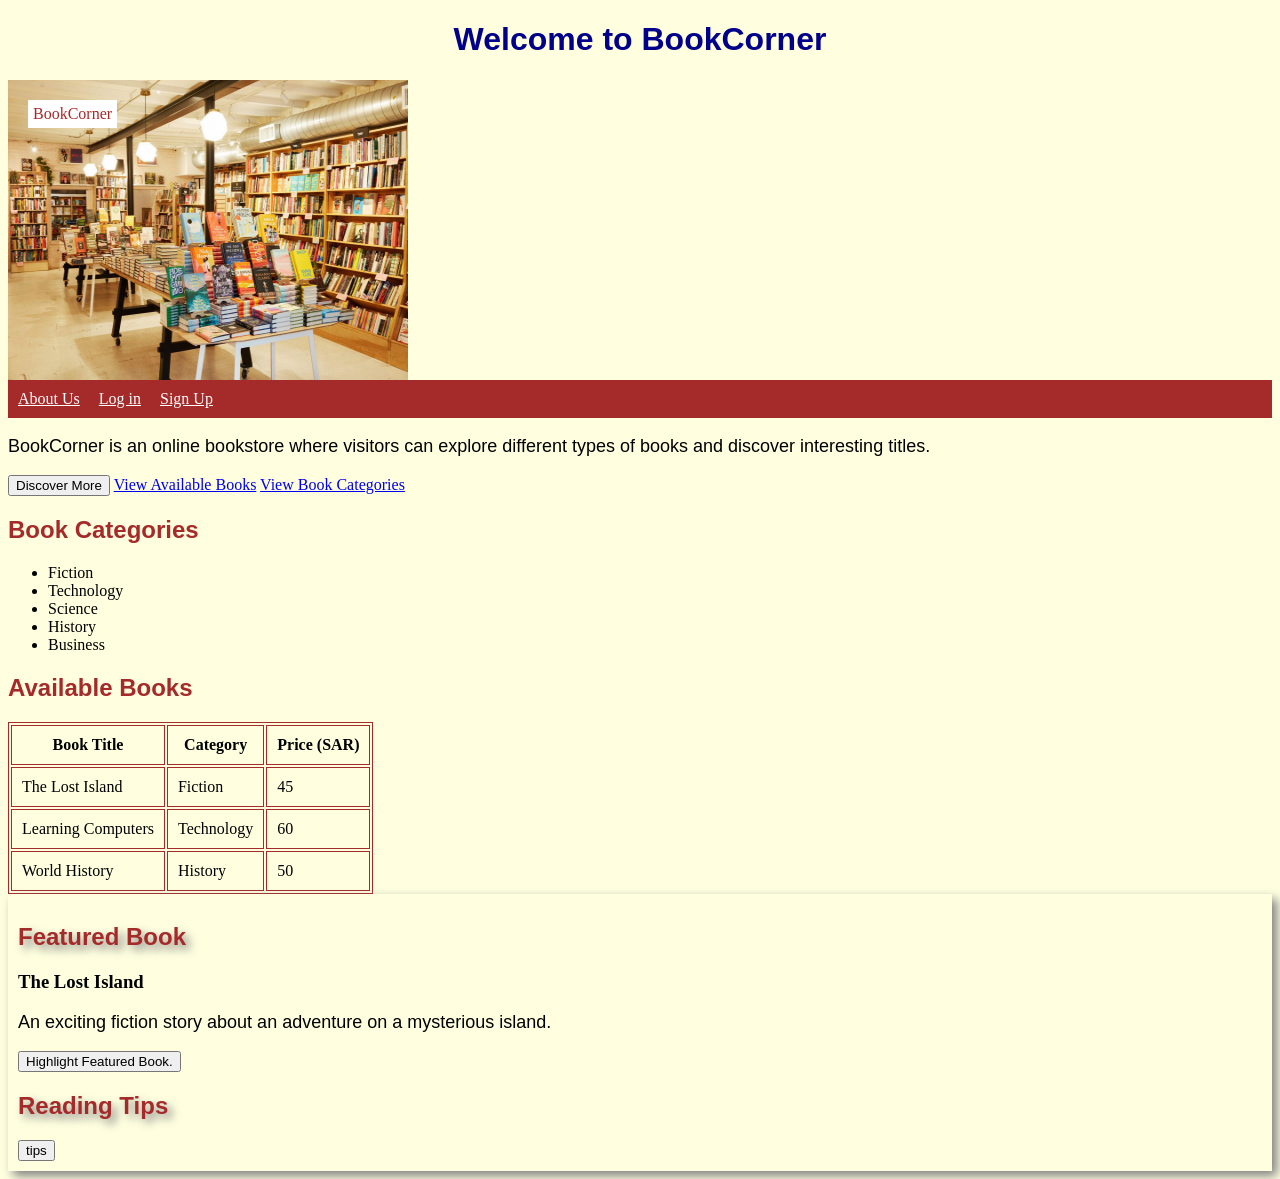
<file: index.html>
<!DOCTYPE html>
<html>
<head>

<title>BookCorner</title>
<link rel="stylesheet" type="text/css" href="style.css">
<script>
function changedescription(){
document.getElementById("description").innerHTML ="Welcome to BookCorner, a place for readers to discover new books and explore different categories. Whether you enjoy fiction, science, history, technology, or business, BookCorner helps you find interesting books and compare their prices easily.";
}
function highlightBook()
{
document.getElementById("featuredTitle").style.color = "red";
}
function resetBookColor()
{
document.getElementById("featuredTitle").style.color = "black";
}
function addReadingTip()
{
var tip = document.createTextNode("Reading helps you learn new things. ");
document.getElementById("readingTips").appendChild(tip);
}
</script>
<script src="bookcorner.js"></script>
</head>
<body>

<h1>Welcome to BookCorner</h1>

<div class="image-box">
<a href="about.html">
<img src="bookstore.jpg" id=images alt="Bookstore image" width="400" height="300" onmouseover="changeBookImage()" onmouseout="resetBookImage()">
<span class="image-label">BookCorner</span>
</a>
</div>

<nav>
<a href="about.html">About Us</a>
<a href="login.html">Log in</a>
<a href="signup.html">Sign Up</a>
</nav>

<p id="description">BookCorner is an online bookstore where visitors can explore different types of books and discover interesting titles.</p>
<button onclick="changedescription()">Discover More</button>
<a href="#books">View Available Books</a>
<a href="#categories">View Book Categories</a>

<h2 id="categories">Book Categories</h2>

<ul>
<li>Fiction</li>
<li>Technology</li>
<li>Science</li>
<li>History</li>
<li>Business</li>
</ul>

<h2 id="books">Available Books</h2>



<table>
<tr>
<th>Book Title</th>
<th>Category</th>
<th>Price (SAR)</th>
</tr>

<tr>
<td>The Lost Island</td>
<td>Fiction</td>
<td>45</td>
</tr>

<tr>
<td>Learning Computers</td>
<td>Technology</td>
<td>60</td>
</tr>

<tr>
<td>World History</td>
<td>History</td>
<td>50</td>
</tr>
</table>

<article class="featured">
<h2>Featured Book</h2>
<h3 id="featuredTitle" onmouseover="highlightBook()" onmouseout = "resetBookColor()">The Lost Island</h3>
<p>An exciting fiction story about an adventure on a mysterious island.</p>

<button onclick="highlightBook()">Highlight Featured Book.</button>
<h2>Reading Tips</h2>
<div id="readingTips"></div>
<button onclick="addReadingTip()">tips</button>
</article>


</body>
</html>
</file>
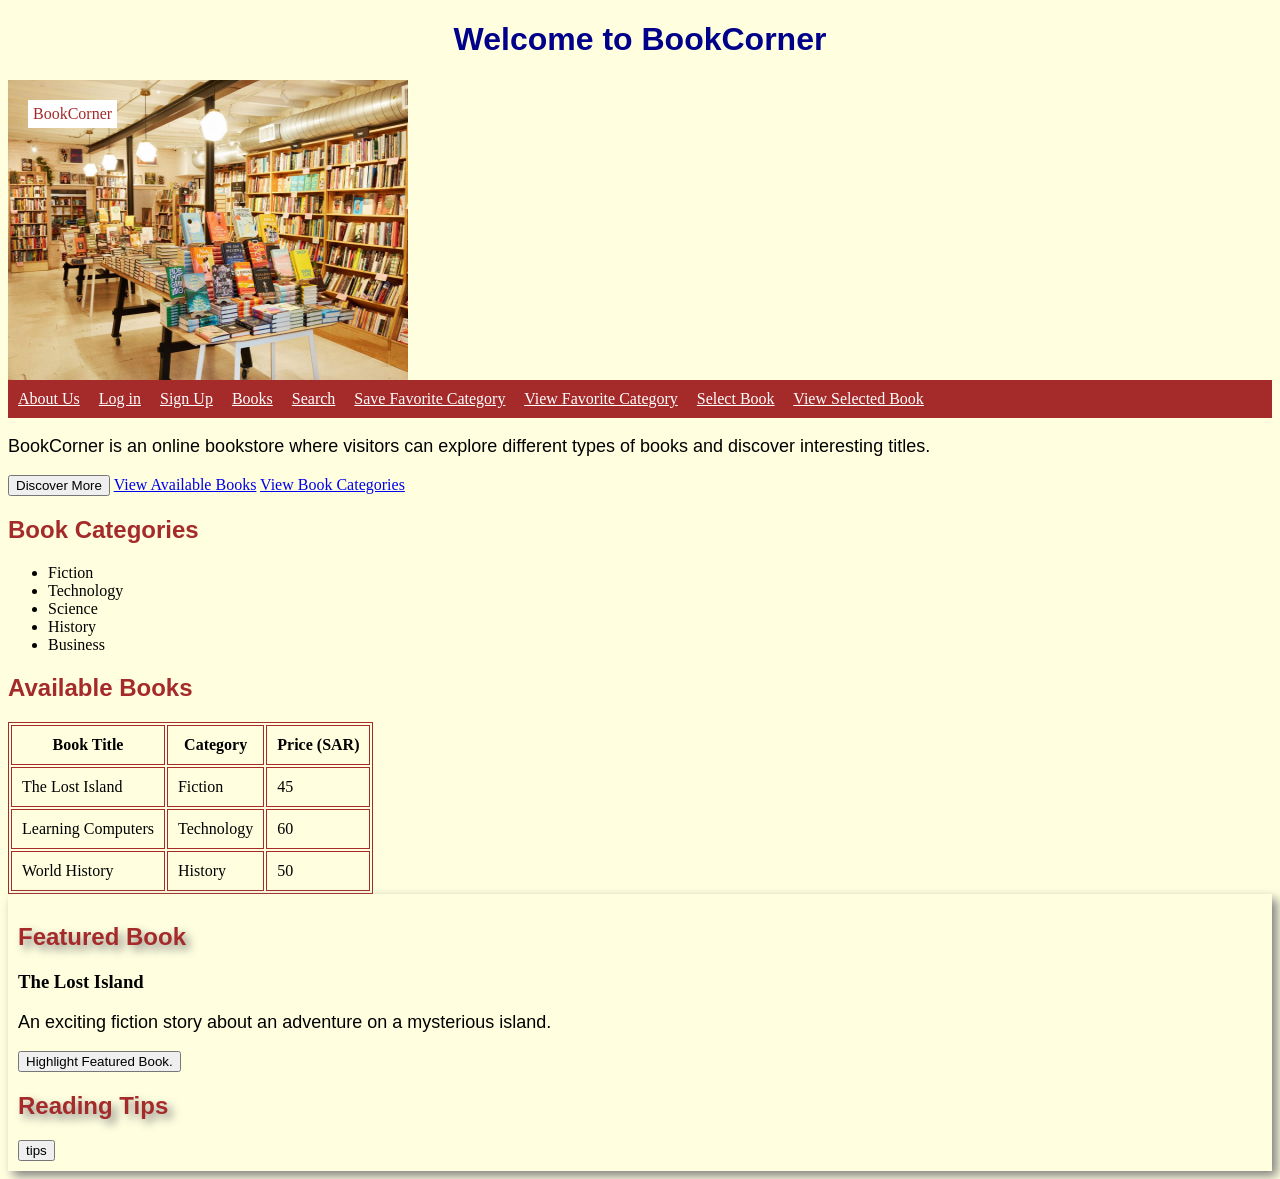
<file: wwwroot/index.html>
<!DOCTYPE html>
<html>
<head>

<title>BookCorner</title>
<link rel="stylesheet" type="text/css" href="style.css">
<script>
function changedescription(){
document.getElementById("description").innerHTML ="Welcome to BookCorner, a place for readers to discover new books and explore different categories. Whether you enjoy fiction, science, history, technology, or business, BookCorner helps you find interesting books and compare their prices easily.";
}
function highlightBook()
{
document.getElementById("featuredTitle").style.color = "red";
}
function resetBookColor()
{
document.getElementById("featuredTitle").style.color = "black";
}
function addReadingTip()
{
var tip = document.createTextNode("Reading helps you learn new things. ");
document.getElementById("readingTips").appendChild(tip);
}
</script>
<script src="bookcorner.js"></script>
</head>
<body>

<h1>Welcome to BookCorner</h1>

<div class="image-box">
<a href="about.html">
<img src="bookstore.jpg" id=images alt="Bookstore image" width="400" height="300" onmouseover="changeBookImage()" onmouseout="resetBookImage()">
<span class="image-label">BookCorner</span>
</a>
</div>

<nav>
    <a href="about.html">About Us</a>
    <a href="login.html">Log in</a>
    <a href="signup.html">Sign Up</a>
    <a href="/Books">Books</a>
    <a href="/Books/SearchForm">Search</a>
    <a href="/Home/SetCookies?cookieName=FavoriteCategory&amp;cookieValue=Technology">Save Favorite Category</a>
    <a href="/Home/GetCookies">View Favorite Category</a>
    <a href="/Home/SetSession?key=SelectedBook&amp;value=DatabaseSystems">Select Book</a>
    <a href="/Home/GetSession">View Selected Book</a>
</nav>

<p id="description">BookCorner is an online bookstore where visitors can explore different types of books and discover interesting titles.</p>
<button onclick="changedescription()">Discover More</button>
<a href="#books">View Available Books</a>
<a href="#categories">View Book Categories</a>

<h2 id="categories">Book Categories</h2>

<ul>
<li>Fiction</li>
<li>Technology</li>
<li>Science</li>
<li>History</li>
<li>Business</li>
</ul>

<h2 id="books">Available Books</h2>



<table>
<tr>
<th>Book Title</th>
<th>Category</th>
<th>Price (SAR)</th>
</tr>

<tr>
<td>The Lost Island</td>
<td>Fiction</td>
<td>45</td>
</tr>

<tr>
<td>Learning Computers</td>
<td>Technology</td>
<td>60</td>
</tr>

<tr>
<td>World History</td>
<td>History</td>
<td>50</td>
</tr>
</table>

<article class="featured">
<h2>Featured Book</h2>
<h3 id="featuredTitle" onmouseover="highlightBook()" onmouseout = "resetBookColor()">The Lost Island</h3>
<p>An exciting fiction story about an adventure on a mysterious island.</p>

<button onclick="highlightBook()">Highlight Featured Book.</button>
<h2>Reading Tips</h2>
<div id="readingTips"></div>
<button onclick="addReadingTip()">tips</button>
</article>


</body>
</html>
</file>
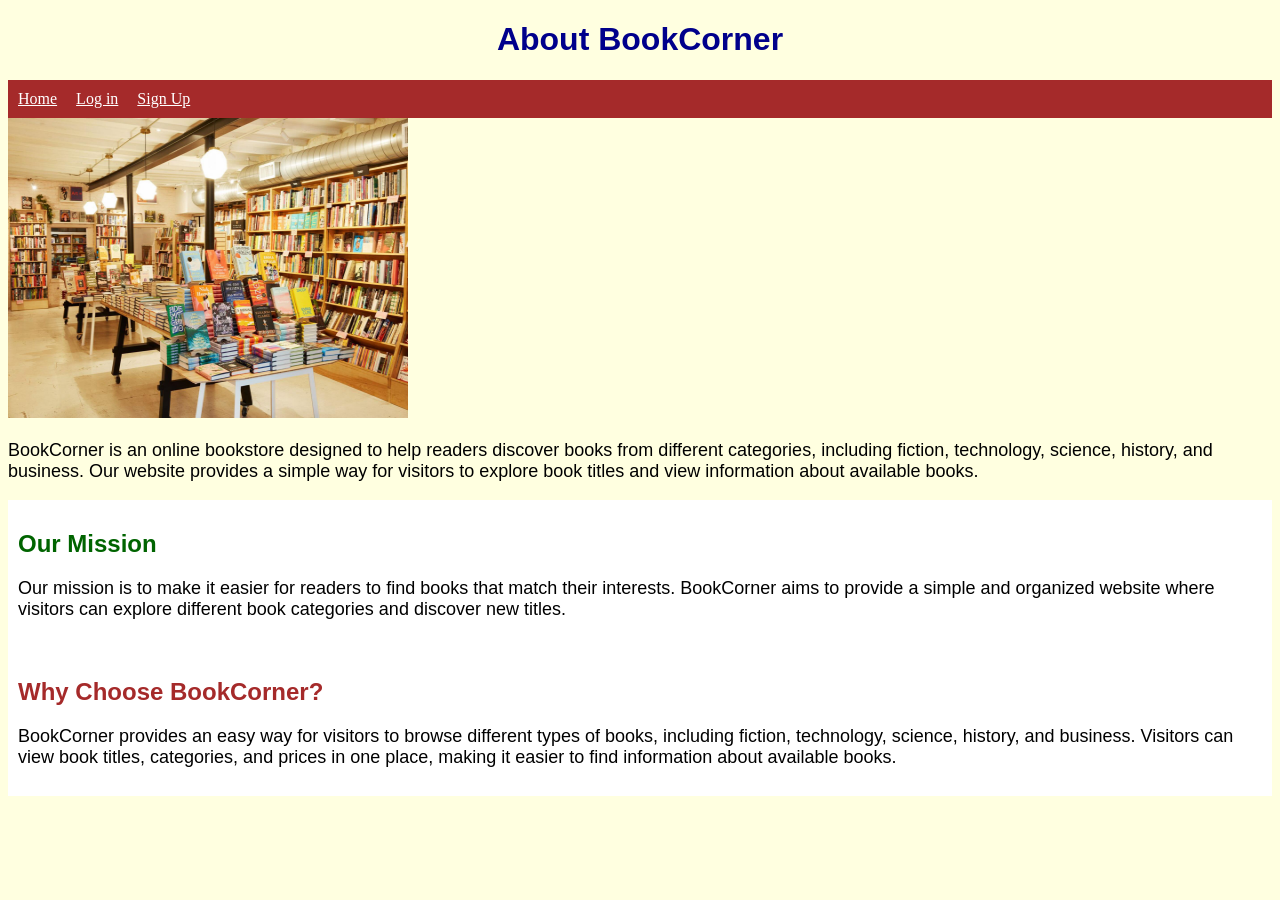
<file: about.html>
<!DOCTYPE html>
<html>
<head>

<title>BookCorner - About Us</title>
<link rel="stylesheet" type="text/css" href="style.css">
<style>
section {
background-color: white;
padding: 10px;
}
</style>
<script src="bookcorner.js"></script>


</head>
<body>

<h1 align="center">About BookCorner</h1>
<nav>
<a href="index.html">Home</a>
<a href="login.html">Log in</a>
<a href="signup.html">Sign Up</a>
</nav>
<a href="about.html">
<img src="bookstore.jpg" id=images alt="Bookstore image" width="400" height="300" onmouseover="changeBookImage()" onmouseout="resetBookImage()">
</a>

<p>
BookCorner is an online bookstore designed to help readers discover books from different categories, including fiction, technology, science, history, and business. Our website provides a simple way for visitors to explore book titles and view information about available books.
</p>

<section>
<h2 style="color: darkgreen;">Our Mission</h2>
<p>Our mission is to make it easier for readers to find books that match their interests. BookCorner aims to provide a simple and organized website where visitors can explore different book categories and discover new titles.</p>
</section>

<section>
<h2>Why Choose BookCorner?</h2>
<p>BookCorner provides an easy way for visitors to browse different types of books, including fiction, technology, science, history, and business. Visitors can view book titles, categories, and prices in one place, making it easier to find information about available books.</p>
</section>


</body>
</html>
</file>
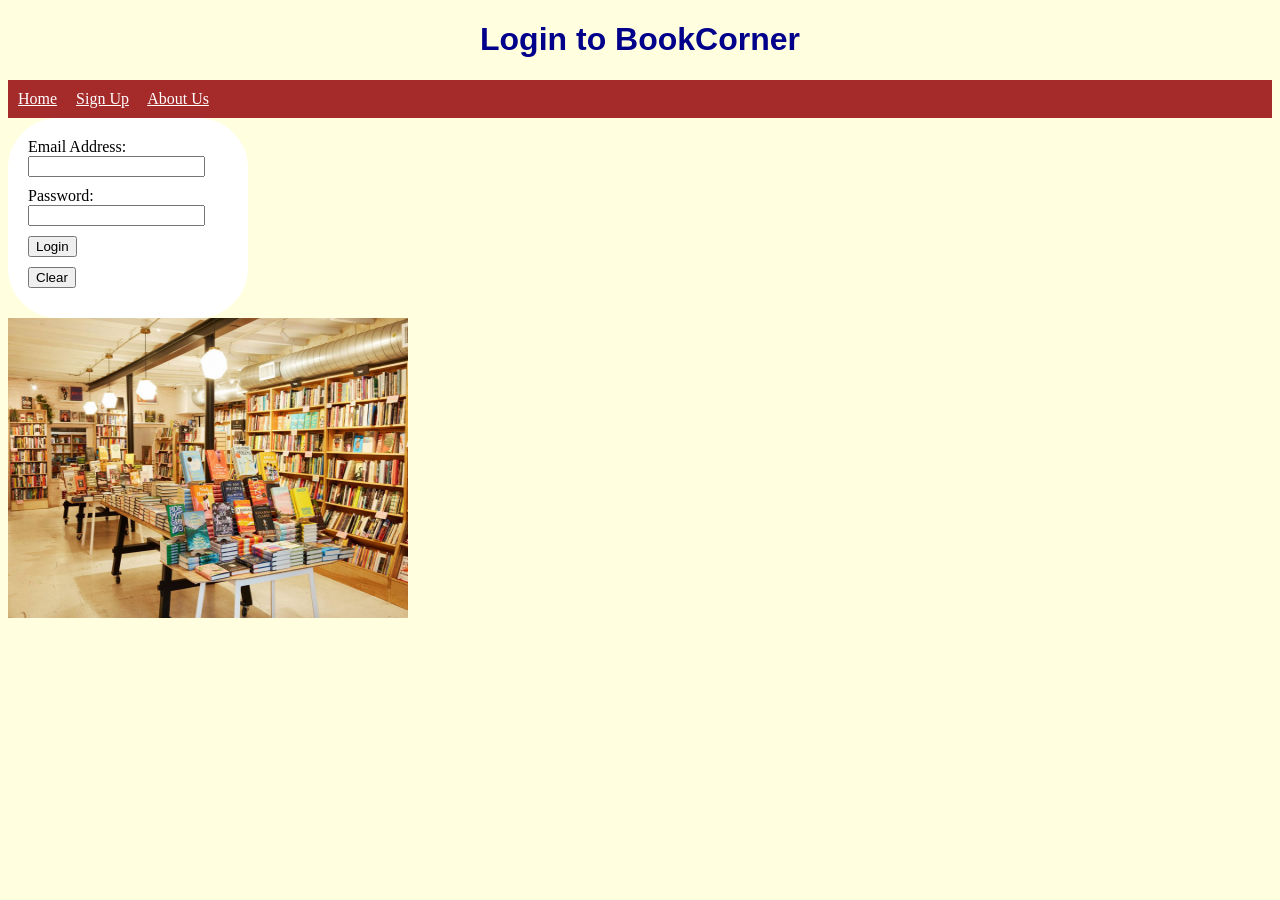
<file: login.html>
<!DOCTYPE html>
<html>
<head>

<title>BookCorner - login</title>
<link rel="stylesheet" type="text/css" href="style.css">
<script>
function validateLogin()
{
var mail = document.getElementById("email").value;
var password = document.getElementById("password").value;


if(mail == ""){
window.alert("Please enter your email")
return false;
}
else
{


if(password == ""){
window.alert("Please enter your password")
return false;
}
else
{
window.alert("Email and password entered")
}
}

}

</script>
<script src="bookcorner.js"></script>

</head>
<body>

<h1>Login to BookCorner</h1>

<nav>
<a href="index.html">Home</a>
<a href="signup.html">Sign Up</a>
<a href="about.html">About Us</a>
</nav>

<form onsubmit="return validateLogin()">
<label for="email">Email Address:</label>
<input type="email" id="email" name="email"> 
<label for="password">Password:</label>
<input type="password" id="password" name="password">
<input type="submit" value="Login">
<input type="reset" value="Clear">
</form>
<a href="about.html">
<img src="bookstore.jpg" id=images alt="Bookstore image" width="400" height="300" onmouseover="changeBookImage()" onmouseout="resetBookImage()">
</a>

</body>
</html>
</file>
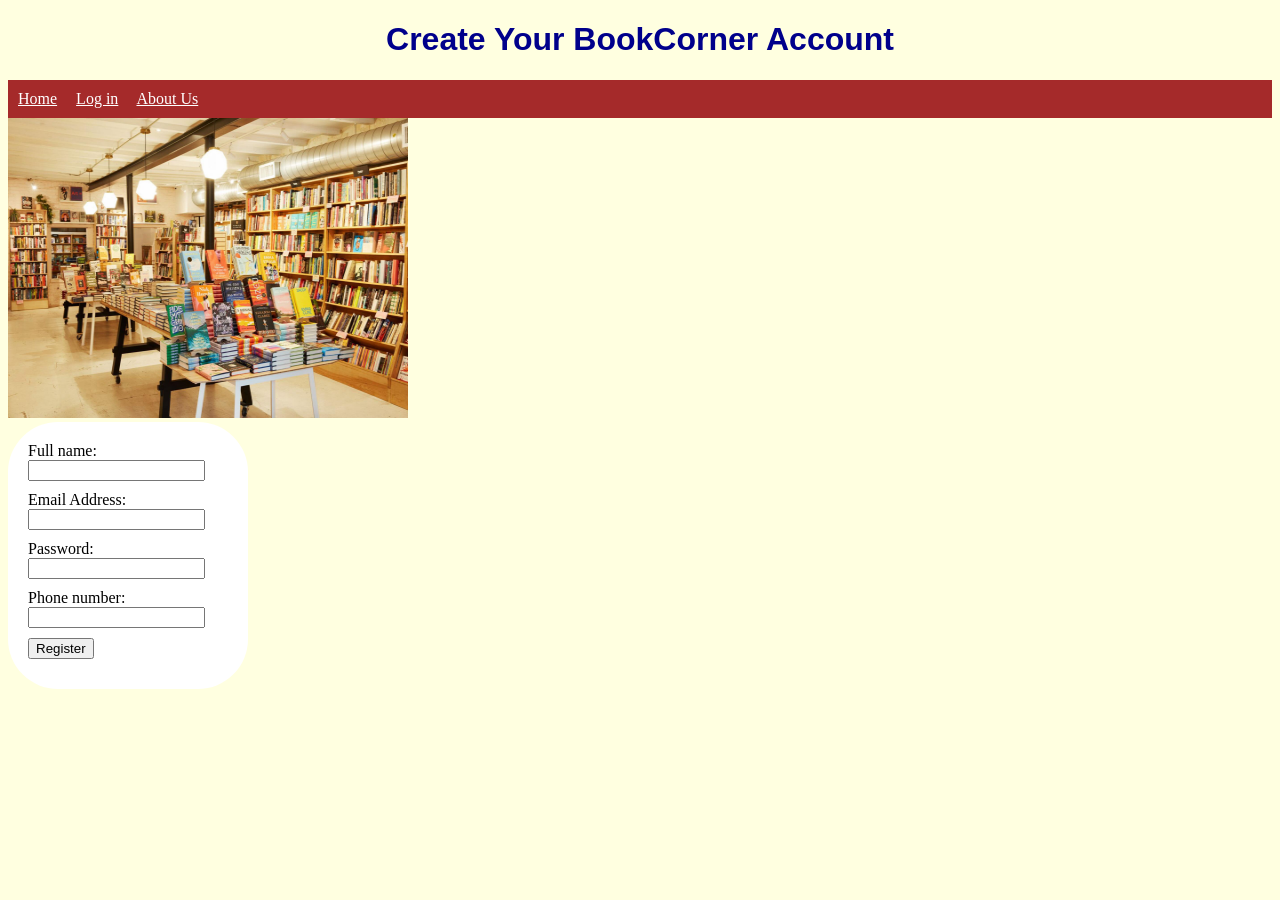
<file: signup.html>
<!DOCTYPE html>
<html>
<head>

<title>BookCorner - Sign up</title>
<link rel="stylesheet" type="text/css" href="style.css">
<script>

function validatesignup()
{
var fullname = document.getElementById("fullname").value;
var mail = document.getElementById("email").value;
var password = document.getElementById("password").value;
var phone = document.getElementById("phone").value;

if(fullname == ""){
window.alert("Please enter your fullname")
return false;
}
else
{

if(mail == ""){
window.alert("Please enter your email")
return false;
}
else
{
if(password == ""){
window.alert("Please enter your password")
return false;
}
else
{
if(phone == ""){
window.alert("Please enter your phone number")
return false;
}
else
{
window.alert("All fields entered")

}
}
}
}
}
</script>
<script src="bookcorner.js"></script>

</head>
<body>

<h1 align="center">Create Your BookCorner Account</h1>
<nav>
<a href="index.html">Home</a>
<a href="login.html">Log in</a>
<a href="about.html">About Us</a>
</nav>
<a href="about.html">
<img src="bookstore.jpg" id=images alt="Bookstore image" width="400" height="300" onmouseover="changeBookImage()" onmouseout="resetBookImage()">
</a>

<form onsubmit="return validatesignup()">
<label for="fullname">Full name:</label>
<input type="text" id="fullname" name="fullname"> 
<label for="email">Email Address:</label>
<input type="email" id="email" name="email"> 
<label for="password">Password:</label>
<input type="password" id="password" name="password">
<label for="phone">Phone number:</label>
<input type="tel" id="phone" name="phone">
<input type="submit" value="Register">
</form>



</body>
</html>
</file>
<file: style.css>
body{
background-color: lightyellow;
}

h1{
color: darkblue;
font-size: 32px;
font-family: arial;
text-align: center;
}

h2{
color: brown;
font-size: 24px;
font-family: arial;
}

p{
color: black;
font-size: 18px;
font-family: arial;
}

nav{
background-color: brown;
padding: 10px;
}

nav a{
color: white;
margin-right: 15px;
}

nav a:hover{
color: yellow;
}

table, th, td{
border-width: 1px;
border-style: solid;
border-color: brown;
}

th, td {
padding: 10px;
}

.featured {
box-shadow: 5px 5px 10px gray;
padding: 10px;
}

.featured h2{
text-shadow: 5px 5px 10px gray;
}

.image-box {
position: relative;
width: 400px;
height: 300px;
}

.image-label {
position: absolute;
top: 20px;
left: 20px;
z-index: 2;
background-color: white;
color: brown;
padding: 5px;
}

form{
background-color: white;
padding: 20px;
width: 200px;
border-radius: 50px;

}
form label {
display: block;
}

form input {
display: block;
margin-bottom: 10px;
}
</file>
<file: wwwroot/style.css>
body{
background-color: lightyellow;
}

h1{
color: darkblue;
font-size: 32px;
font-family: arial;
text-align: center;
}

h2{
color: brown;
font-size: 24px;
font-family: arial;
}

p{
color: black;
font-size: 18px;
font-family: arial;
}

nav{
background-color: brown;
padding: 10px;
}

nav a{
color: white;
margin-right: 15px;
}

nav a:hover{
color: yellow;
}

table, th, td{
border-width: 1px;
border-style: solid;
border-color: brown;
}

th, td {
padding: 10px;
}

.featured {
box-shadow: 5px 5px 10px gray;
padding: 10px;
}

.featured h2{
text-shadow: 5px 5px 10px gray;
}

.image-box {
position: relative;
width: 400px;
height: 300px;
}

.image-label {
position: absolute;
top: 20px;
left: 20px;
z-index: 2;
background-color: white;
color: brown;
padding: 5px;
}

form{
background-color: white;
padding: 20px;
width: 200px;
border-radius: 50px;

}
form label {
display: block;
}

form input {
display: block;
margin-bottom: 10px;
}
</file>
